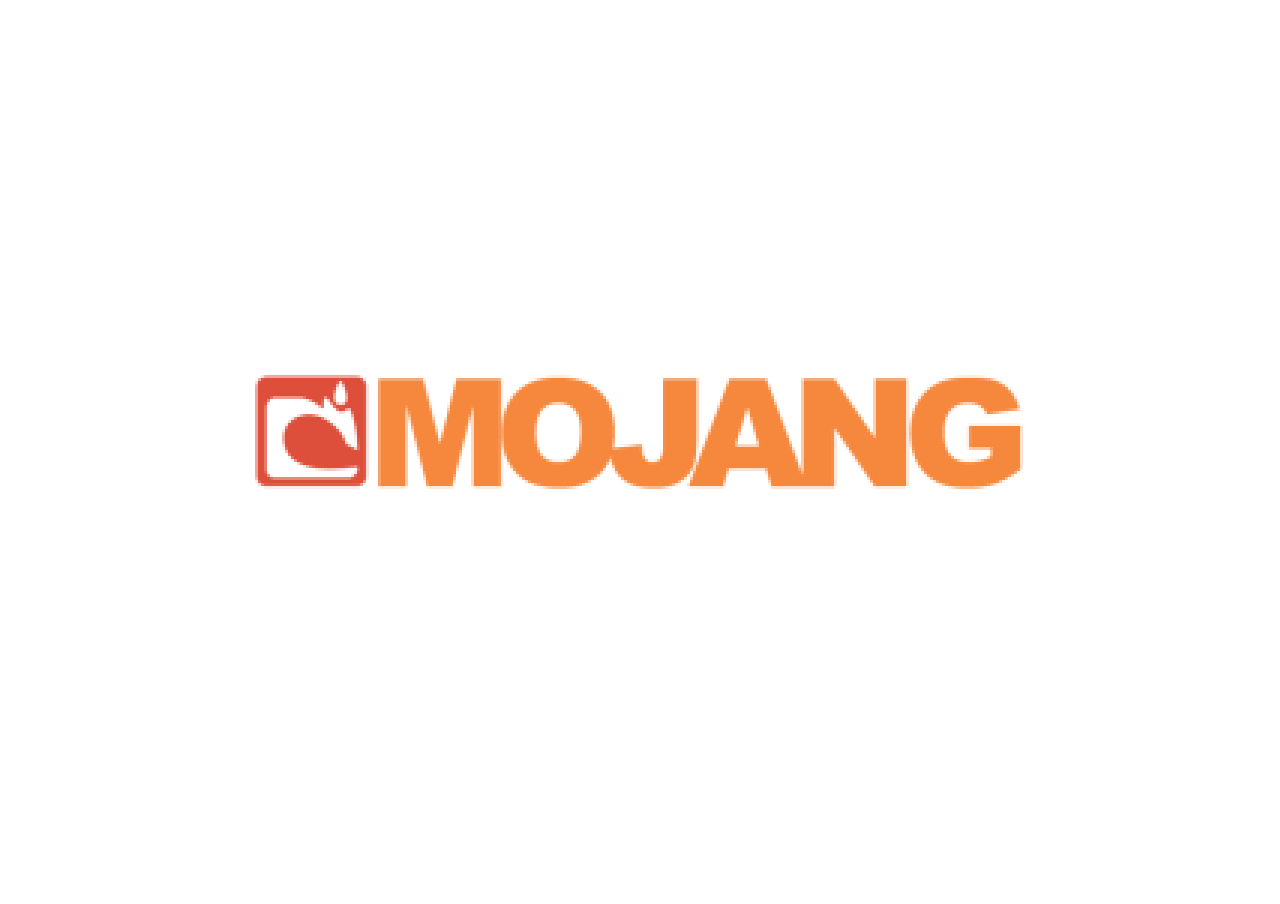
<file: assets/mc/1.2.5/index.html>
<!DOCTYPE html>
<html>
  <head>
    <title>Eaglercraft 1.2.5</title>
    <meta http-equiv="Content-Type" content="text/html;charset=utf-8">
    <script type = text/javascript>
	window.addEventListener("load", function() {
	    window.assetsURI = "assets.epk";
	    main();
	});
    </script>

    <script type="text/javascript" src="classes.js"></script>
  </head>
<body style="margin:0px;width:100vw;height:100vh;">
</body>
</html>
</file>
